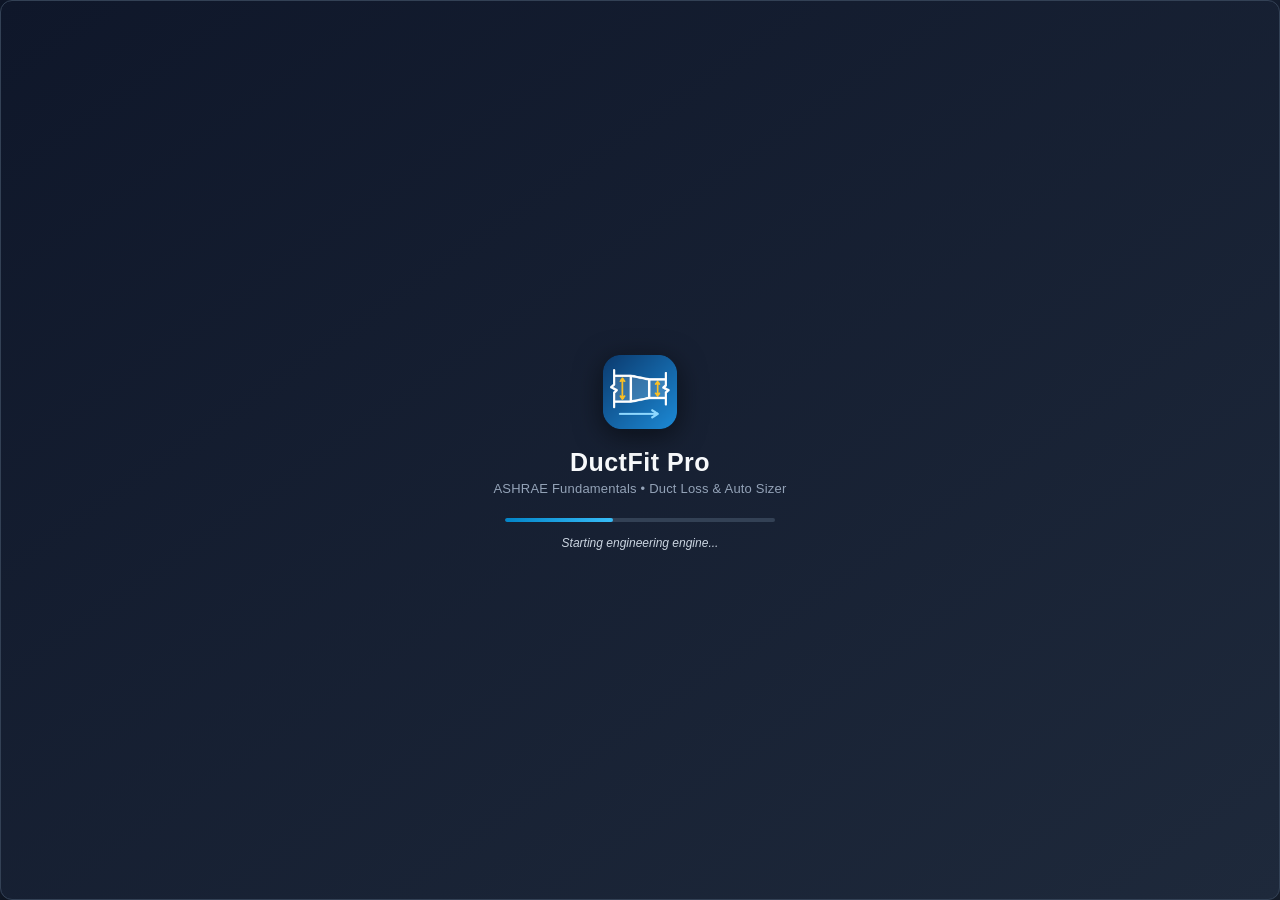
<file: electron/splash.html>
<!DOCTYPE html>
<html lang="en">
<head>
    <meta charset="UTF-8">
    <meta name="viewport" content="width=device-width, initial-scale=1.0">
    <title>DuctFit Pro - Starting...</title>
    <style>
        * {
            box-sizing: border-box;
            margin: 0;
            padding: 0;
            user-select: none;
        }
        body {
            font-family: -apple-system, BlinkMacSystemFont, "Segoe UI", Roboto, "Inter", "Helvetica Neue", Arial, sans-serif;
            background: linear-gradient(145deg, #0f172a 0%, #1e293b 100%);
            color: #ffffff;
            height: 100vh;
            display: flex;
            flex-direction: column;
            justify-content: center;
            align-items: center;
            overflow: hidden;
            border: 1px solid #334155;
            border-radius: 12px;
            padding: 24px;
            box-shadow: 0 20px 45px rgba(0, 0, 0, 0.65);
            position: relative;
        }
        .splash-content {
            position: relative;
            z-index: 1;
            display: flex;
            flex-direction: column;
            align-items: center;
            justify-content: center;
            width: 100%;
        }
        .icon-container {
            width: 84px;
            height: 84px;
            margin-bottom: 14px;
            display: flex;
            justify-content: center;
            align-items: center;
            background: radial-gradient(circle, rgba(2, 132, 199, 0.28) 0%, rgba(15, 23, 42, 0) 70%);
            border-radius: 50%;
        }
        .icon-container img {
            width: 74px;
            height: 74px;
            object-fit: contain;
            filter: drop-shadow(0 6px 14px rgba(0, 0, 0, 0.55));
        }
        .app-title {
            font-size: 25px;
            font-weight: 700;
            letter-spacing: 0.5px;
            margin-bottom: 4px;
            color: #f8fafc;
        }
        .app-subtitle {
            font-size: 13px;
            color: #94a3b8;
            margin-bottom: 22px;
            text-align: center;
            letter-spacing: 0.2px;
        }
        .progress-bar-container {
            width: 270px;
            height: 4px;
            background: #334155;
            border-radius: 2px;
            overflow: hidden;
            position: relative;
            margin-bottom: 14px;
        }
        .progress-bar {
            position: absolute;
            height: 100%;
            background: linear-gradient(90deg, #0284c7, #38bdf8);
            border-radius: 2px;
            width: 40%;
            animation: indeterminate 1.4s ease-in-out infinite;
        }
        @keyframes indeterminate {
            0% {
                left: -40%;
            }
            100% {
                left: 100%;
            }
        }
        .status-text {
            font-size: 12px;
            color: #cbd5e1;
            font-style: italic;
        }
    </style>
</head>
<body>
    <div class="splash-content">
        <div class="icon-container">
            <img src="[data-uri]" alt="DuctFit Pro" onerror="this.src='icon.png'">
        </div>
        <div class="app-title">DuctFit Pro</div>
        <div class="app-subtitle">ASHRAE Fundamentals &bull; Duct Loss &amp; Auto Sizer</div>
        <div class="progress-bar-container">
            <div class="progress-bar"></div>
        </div>
        <div class="status-text" id="statusText">Starting engineering engine...</div>
    </div>
</body>
</html>
</file>
